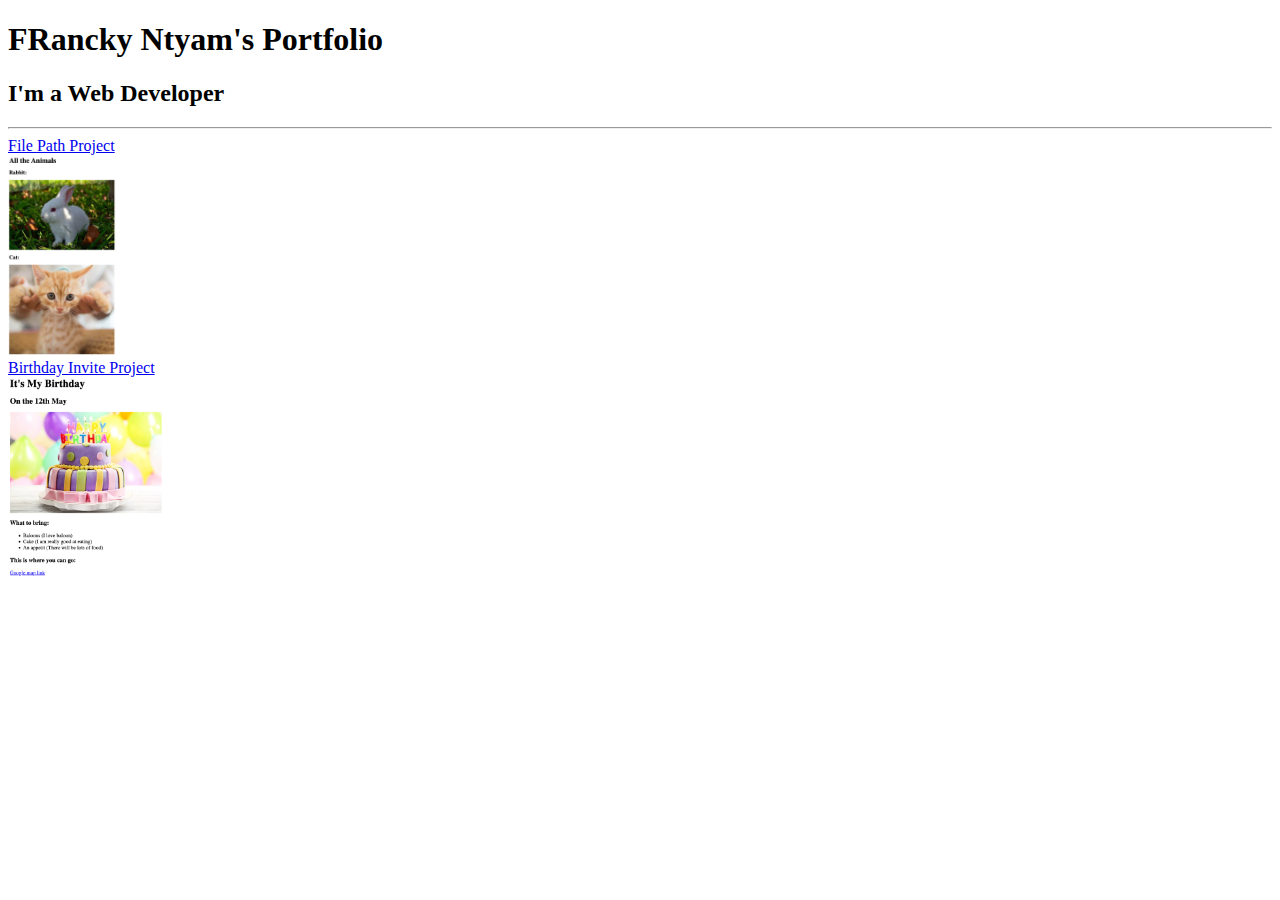
<file: 4.3 HTML Porfolio Project/index.html>
<!-- TODO 1: Create the HTML Boilerplate -->

<!-- TODO 2: Add Your previous projects' HTML into the public folder -->

<!-- TODO 3: Take screenshots of your project previews and add the images to the images folder -->

<!-- TODO 4: Add titles/subtitles etc. -->

<!-- TODO 5: Add a link to the project pages -->

<!-- TODO 6: Add images to show the project previews
HINT for TODO 6: You can use the height attribute set to 200 to make the image smaller:
https://developer.mozilla.org/en-US/docs/Web/HTML/Element/img#attr-height -->

<!-- TODO 7: Add the Contact Me and About Me page links -->
<!DOCTYPE html>
<html lang="en">
<head>
    <meta charset="UTF-8">
    <meta name="viewport" content="width=device-width, initial-scale=1.0">
    <title>My Portfolio</title>
</head>
<body>
    <h1>FRancky Ntyam's Portfolio</h1>
    <h2>I'm a Web Developer</h2>
    <hr />
    <a href="./public/4.0 File Paths/Folder0/index.html">File Path Project</a><br />
    <img src="./assets/images/file_path_project.png" height="200" alt="project image preview" /><br/>
    <a href="./public/3.4 Birthday Invite Project/index.html">Birthday Invite Project</a><br />
    <img src="./assets/images/birthday_invite_project.png" height="200" alt="Birthday invite image preview" />
</body>
</html>
</file>
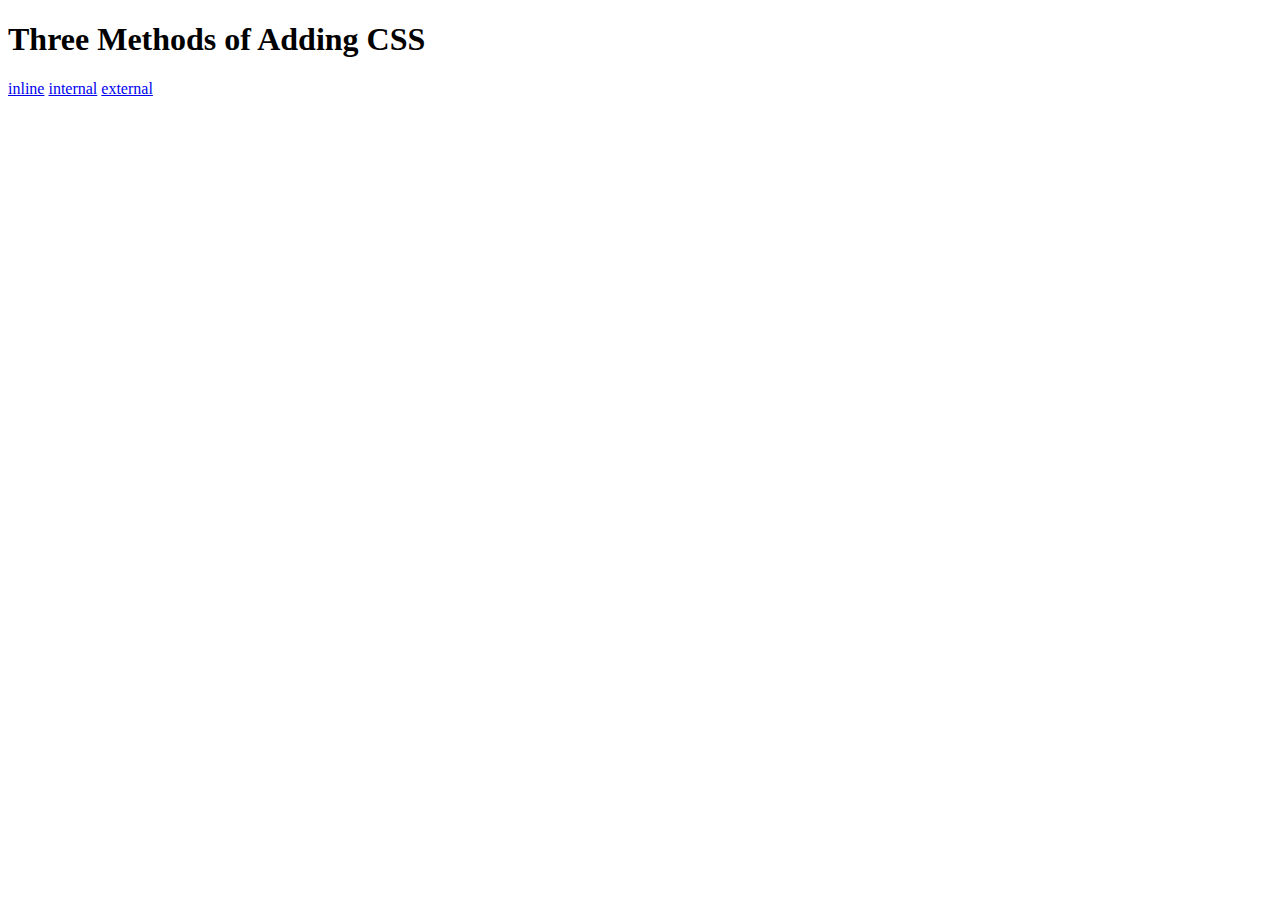
<file: 5.1. Adding CSS/index.html>
<!DOCTYPE html>
<html lang="en">

<head>
  <meta charset="UTF-8">
  <title>Adding CSS</title>
</head>

<body>
  <h1>Three Methods of Adding CSS</h1>
  <!-- Create 3 Links to The 3 Webpages: inline, internal and external -->
  <a href="/5.1. Adding CSS/inline.html">inline</a>
  <a href="/5.1. Adding CSS/internal.html">internal</a>
  <a href="/5.1. Adding CSS/external.html">external</a>
</body>

</html>
</file>
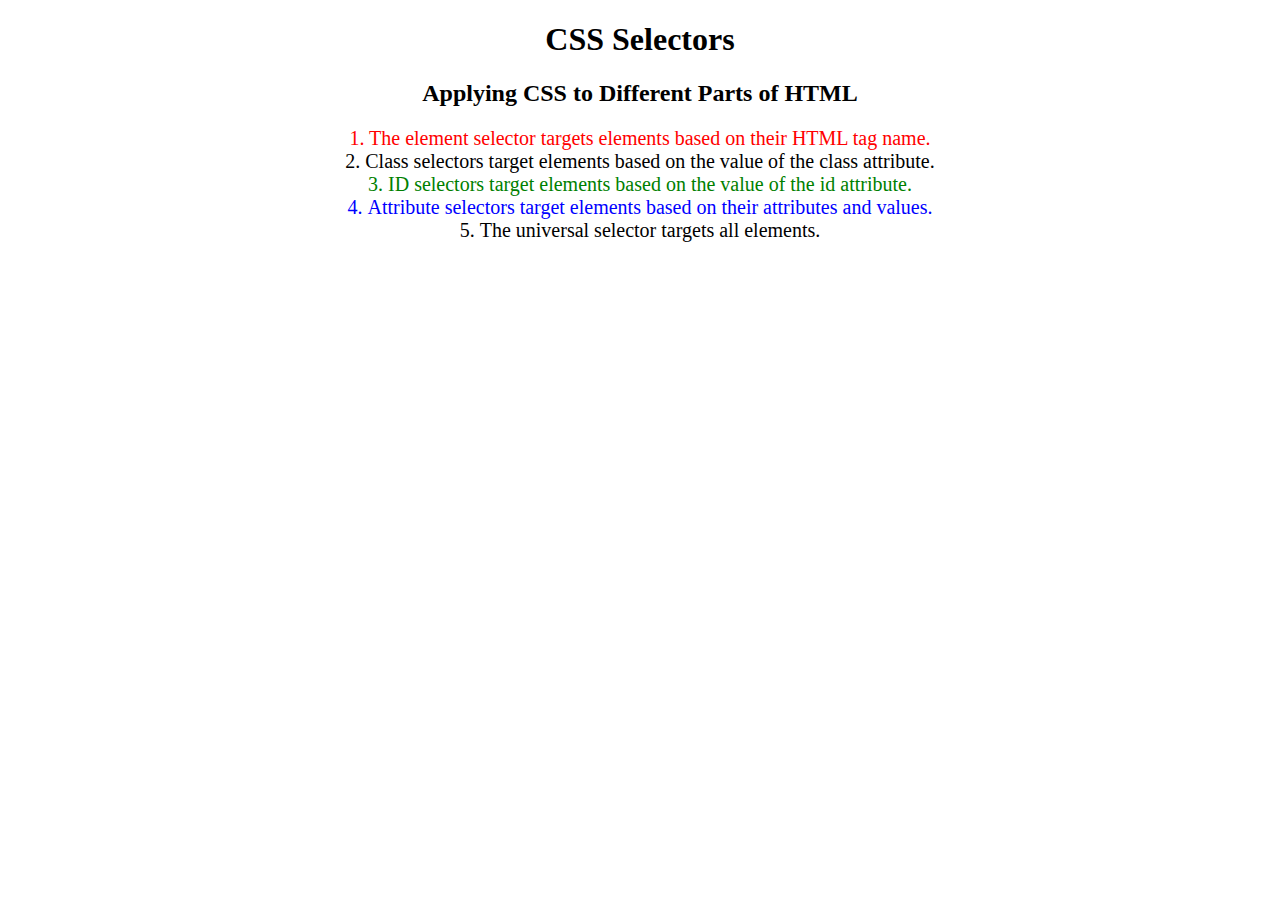
<file: 5.3 CSS Selectors/index.html>
<!DOCTYPE html>
<html lang="en">

<head>
  <meta charset="UTF-8">
  <title>CSS Selectors</title>
  <link rel="stylesheet" href="./style.css" />
</head>

<body>
  <h1>CSS Selectors</h1>
  <h2>Applying CSS to Different Parts of HTML</h2>
  <!-- TODO 1: Set the CSS for all paragraph tags to "color: red" -->
  <p class="note">1. The element selector targets elements based on their HTML tag name.</p>

  <ol>
    <!-- TODO 2: Set the CSS for all elements with a class of "note" to "font-size: 20px" -->
    <li class="note" value="2">Class selectors target elements based on the value of the class attribute.</li>

    <!-- TODO 3: Set the CSS for the element with an id of "id-selector-demo" to "color: green" -->
    <li class="note" id="id-selector-demo" value="3">ID selectors target elements based on the value of the id
      attribute.</li>

    <!-- TODO 4: Set the CSS for the li elements that have the "value" attribute set to "4" to have "color: blue" -->
    <li class="note" value="4">Attribute selectors target elements based on their attributes and values.</li>

    <!-- TODO 5: Set all elements to have "text-align: center" -->
    <li class="note" value="5">The universal selector targets all elements.</li>
  </ol>
</body>

</html>
</file>
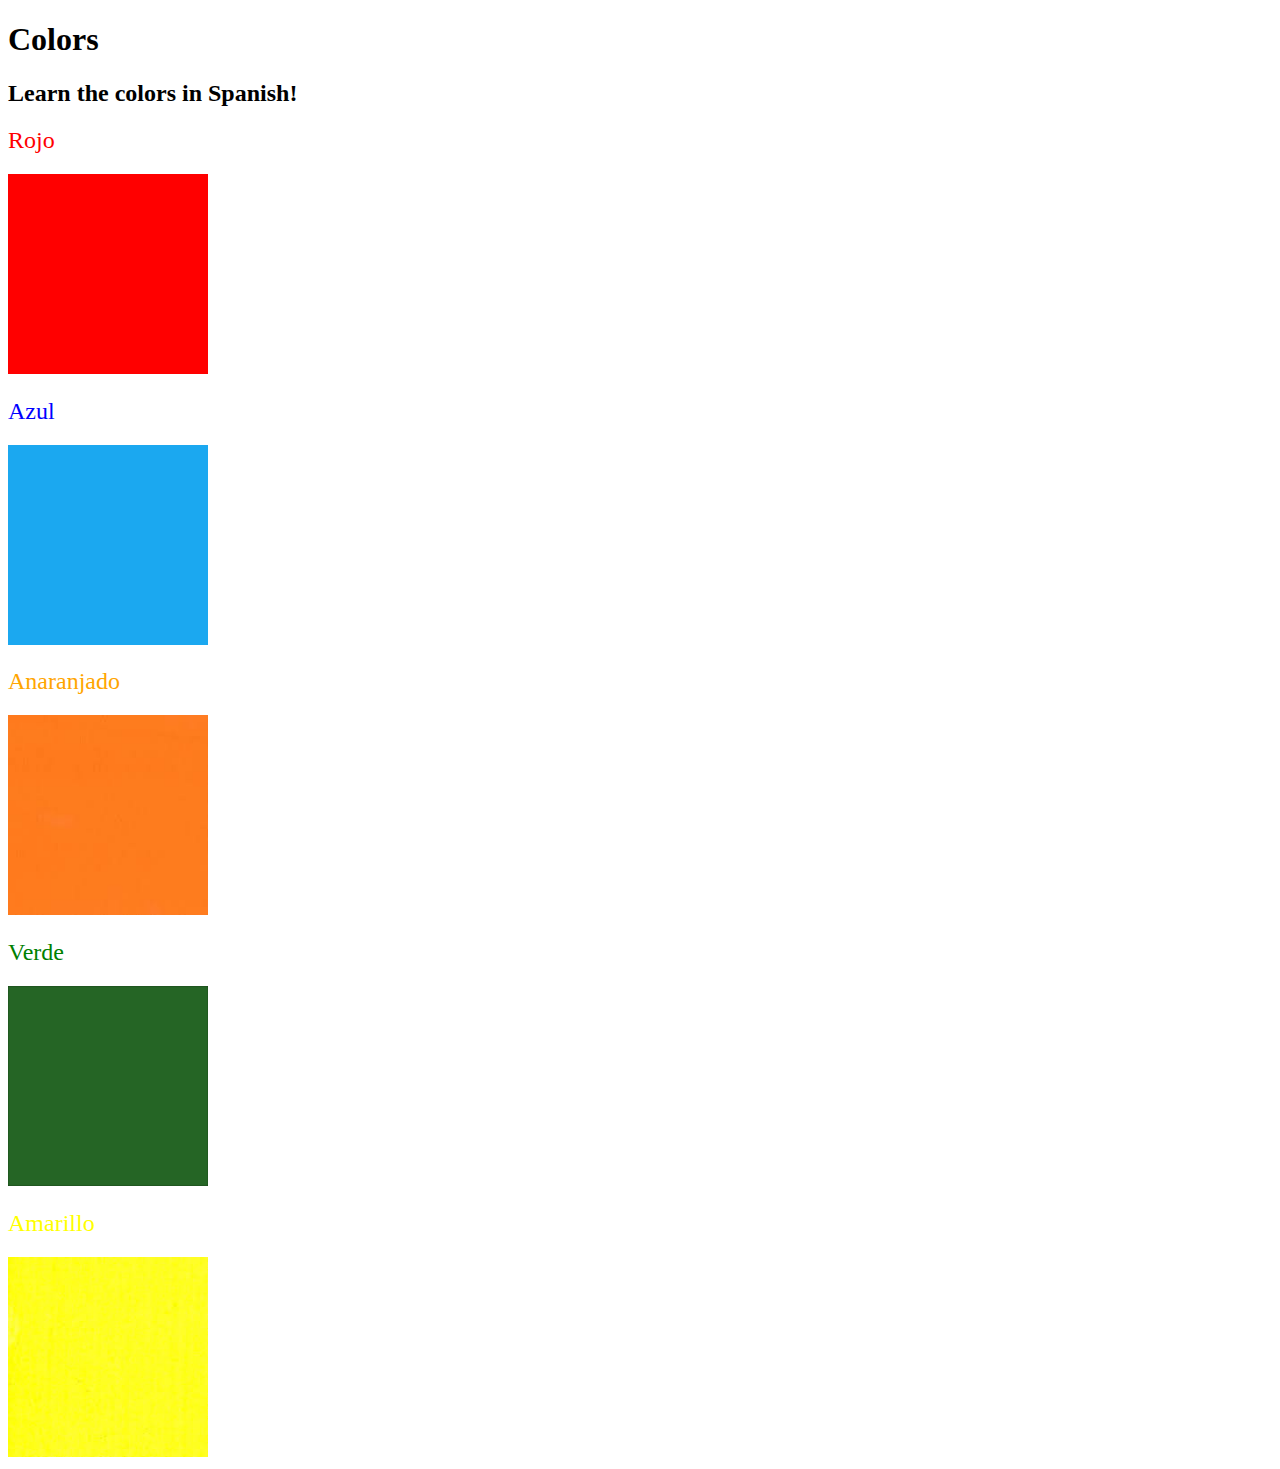
<file: 5.4+Color+Vocab+Project/index.html>
<!DOCTYPE html>
<html lang="en">
  <head>
    <meta charset="UTF-8" />
    <title>Spanish Vocabulary</title>
    <link rel="stylesheet" href="./style.css" />
  </head>

  <body>
    <h1>Colors</h1>
    <h2>Learn the colors in Spanish!</h2>
    <h2 class="color-title" id="red">Rojo</h2>
    <img src="./assets/images/red.png" alt="red" />

    <h2 class="color-title" id="blue">Azul</h2>
    <img src="./assets/images/blue.png" alt="blue" />

    <h2 class="color-title" id="orange">Anaranjado</h2>
    <img src="./assets/images/orange.png" alt="orange" />

    <h2 class="color-title" id="green">Verde</h2>
    <img src="./assets/images/green.png" alt="green" />

    <h2 class="color-title" id="yellow">Amarillo</h2>
    <img src="./assets/images/yellow.png" alt="yellow" />
  </body>
</html>

<!-- 
TODOs
IMPORTANT: You should not need to make ANY CHANGES to index.html
All code should be written in your CSS file.

1. Create a CSS file and incorporate it as an external stylesheet.
2. Use CSS to style each of the color titles to meaning. 
Hint: Use the id to help if you don't know the words in spanish.
3. Use CSS to change all the color titles to have "font-weight: normal;"
4. Use CSS (not HTML) to make all the images 200px heigh and 200px wide. 
Hint: 
https://developer.mozilla.org/en-US/docs/Web/CSS/height
https://developer.mozilla.org/en-US/docs/Web/CSS/width
-->
</file>
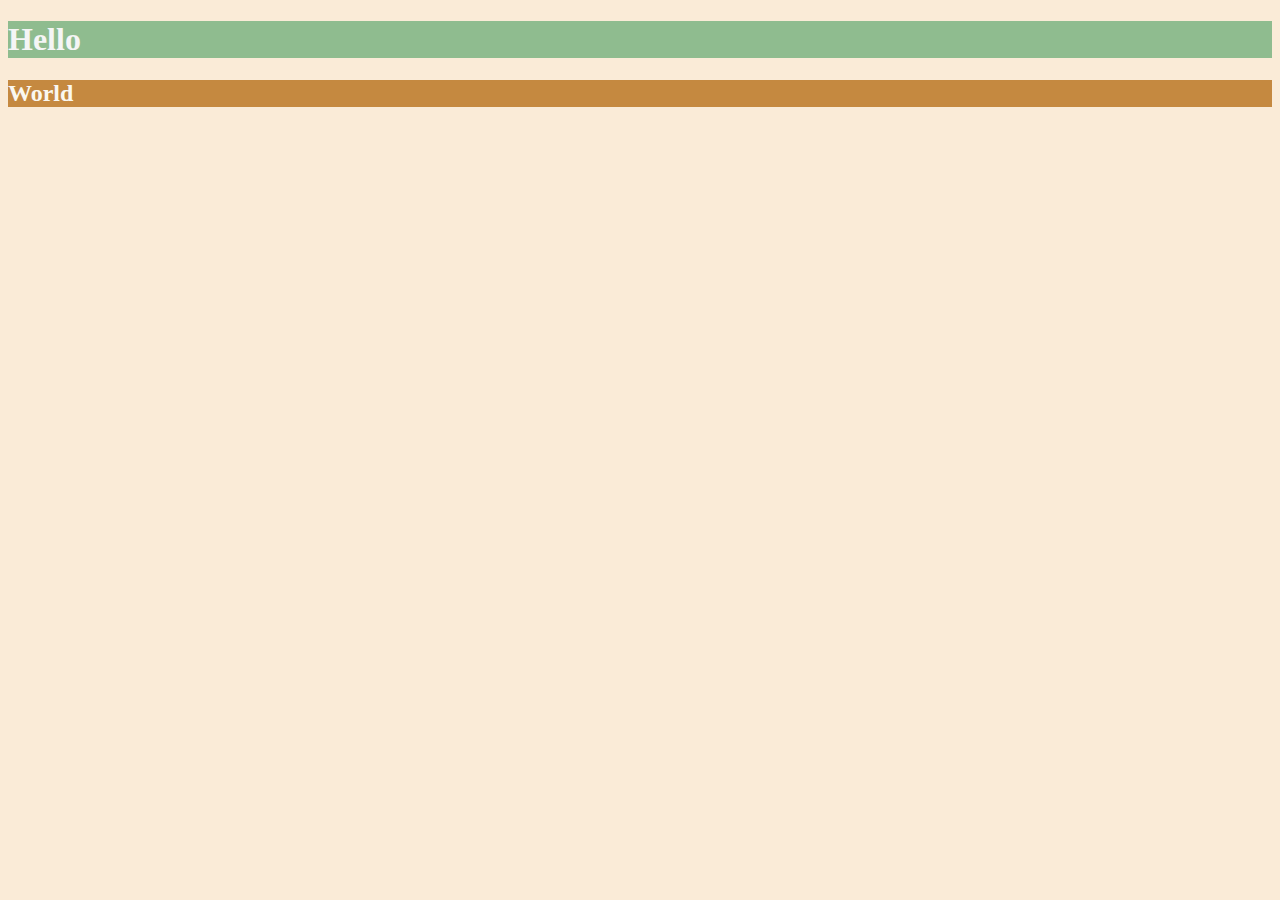
<file: 6.0 CSS Colors/index.html>
<!DOCTYPE html>
<html lang="en">

<head>
  <meta charset="UTF-8">
  <title>Colors</title>
  <style>
  /* Write your CSS code here. */
    /* 1. Make the background of the webpage "antiquewhite"
    2. Make the h1 "whitesmoke"
    3. Make the background of the h1 "darkseagreen"
    4. Make the h2 #FAF8F1
    5. Make the background of the h2 "#C58940" */
    body {
      background-color: antiquewhite;
    }

    h1 {
      color: whitesmoke;
      background-color: darkseagreen;
    }

    h2 {
      color: #FAF8F1;
      background-color: #C58940;
    }
  </style>
</head>

<body>
  <h1>Hello</h1>
  <h2>World</h2>
</body>

</html>
</file>
<file: 5.3 CSS Selectors/style.css>
ol {
  margin-left: -40px;
  margin-top: -20px;
  list-style-position: inside;
}

/* Write your CSS below, don't change the rules above. */
p {
  color: red;
}

.note {
  font-size: 20px;
}

#id-selector-demo {
  color: green;
}

li[value="4"] {
  color: blue;
}

* {
  text-align: center;
}
</file>
<file: 5.4+Color+Vocab+Project/style.css>
#red {
    color: red;
}

#blue {
    color: blue;
}

#orange {
    color: orange;
}

#green {
    color: green;
}

#yellow {
    color: yellow;
}

.color-title {
    font-weight: normal;
}

img {
    width: 200px;
    height: 200px;
}
</file>
